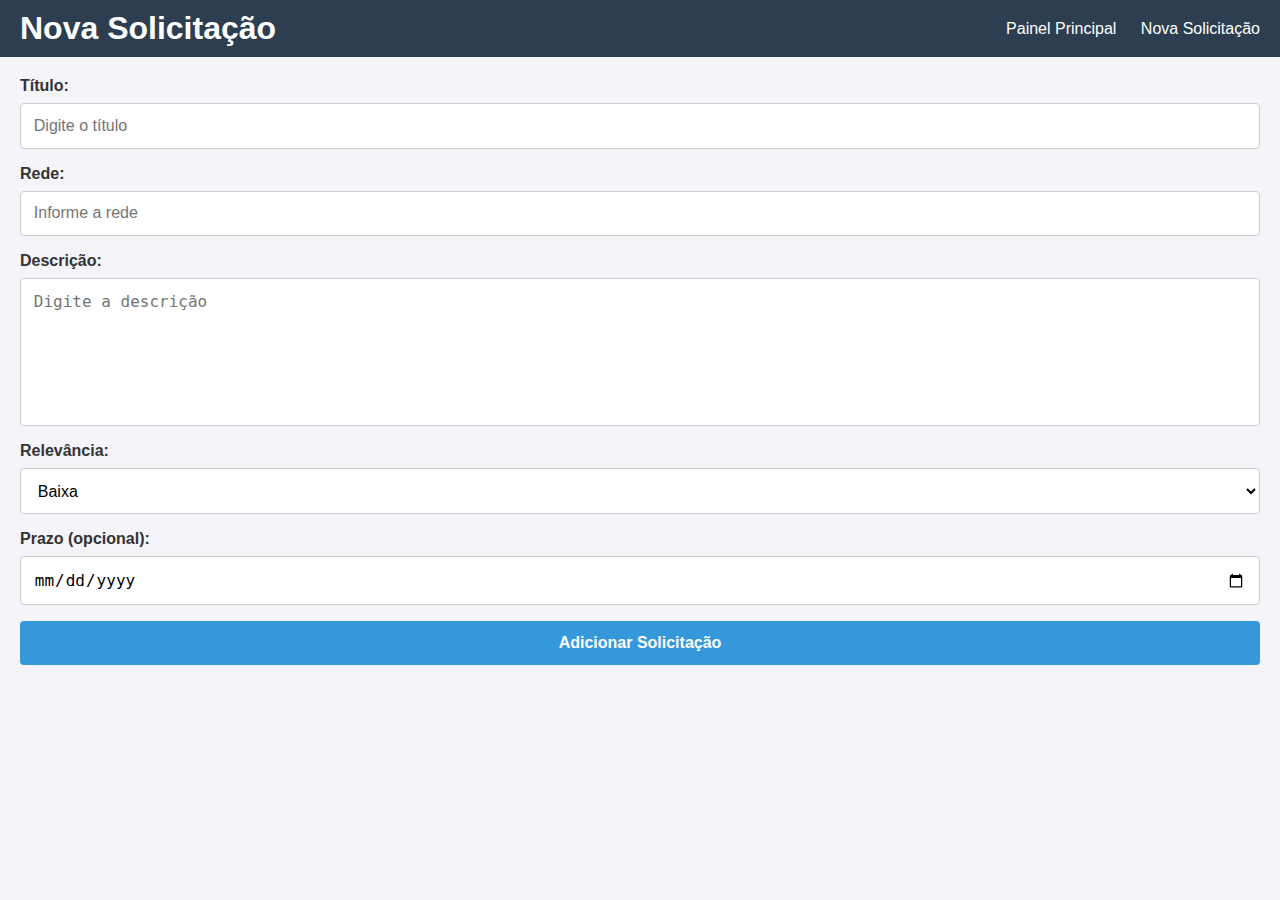
<file: index.html>
<!DOCTYPE html>
<html lang="pt-BR">
<head>
    <meta charset="UTF-8">
    <meta name="viewport" content="width=device-width, initial-scale=1.0">
    <title>Nova Solicitação</title>
    <link rel="stylesheet" href="styles.css">
</head>

<body>
    <header>
        <h1>Nova Solicitação</h1>
        <nav>
            <a href="painel.html">Painel Principal</a>
            <a href="index.html">Nova Solicitação</a>
        </nav>
    </header>

    <main>
        <form id="form-solicitacao">
            <label for="titulo">Título:</label>
            <input type="text" id="titulo" name="titulo" placeholder="Digite o título" required />

            <label for="rede">Rede:</label>
            <input type="text" id="rede" name="rede" placeholder="Informe a rede" required />

            <label for="descricao">Descrição:</label>
            <textarea id="descricao" name="descricao" placeholder="Digite a descrição" required></textarea>

            <label for="relevancia">Relevância:</label>
            <select id="relevancia" name="relevancia" required>
                <option value="baixa">Baixa</option>
                <option value="media">Média</option>
                <option value="alta">Alta</option>
            </select>

            <label for="prazo">Prazo (opcional):</label>
            <input type="date" id="prazo" name="prazo" />

            <button type="submit">Adicionar Solicitação</button>
        </form>
    </main>

    <!-- Modal de Sucesso -->
    <div class="modal" id="modal-sucesso">
        <div class="modal-content">
            <span id="fechar-modal" class="fechar">&times;</span>
            <p>Solicitação cadastrada com sucesso!</p>
            <button id="btn-ok">OK</button>
        </div>
    </div>

    <script src="script.js"></script>
</body>
</html>
</file>
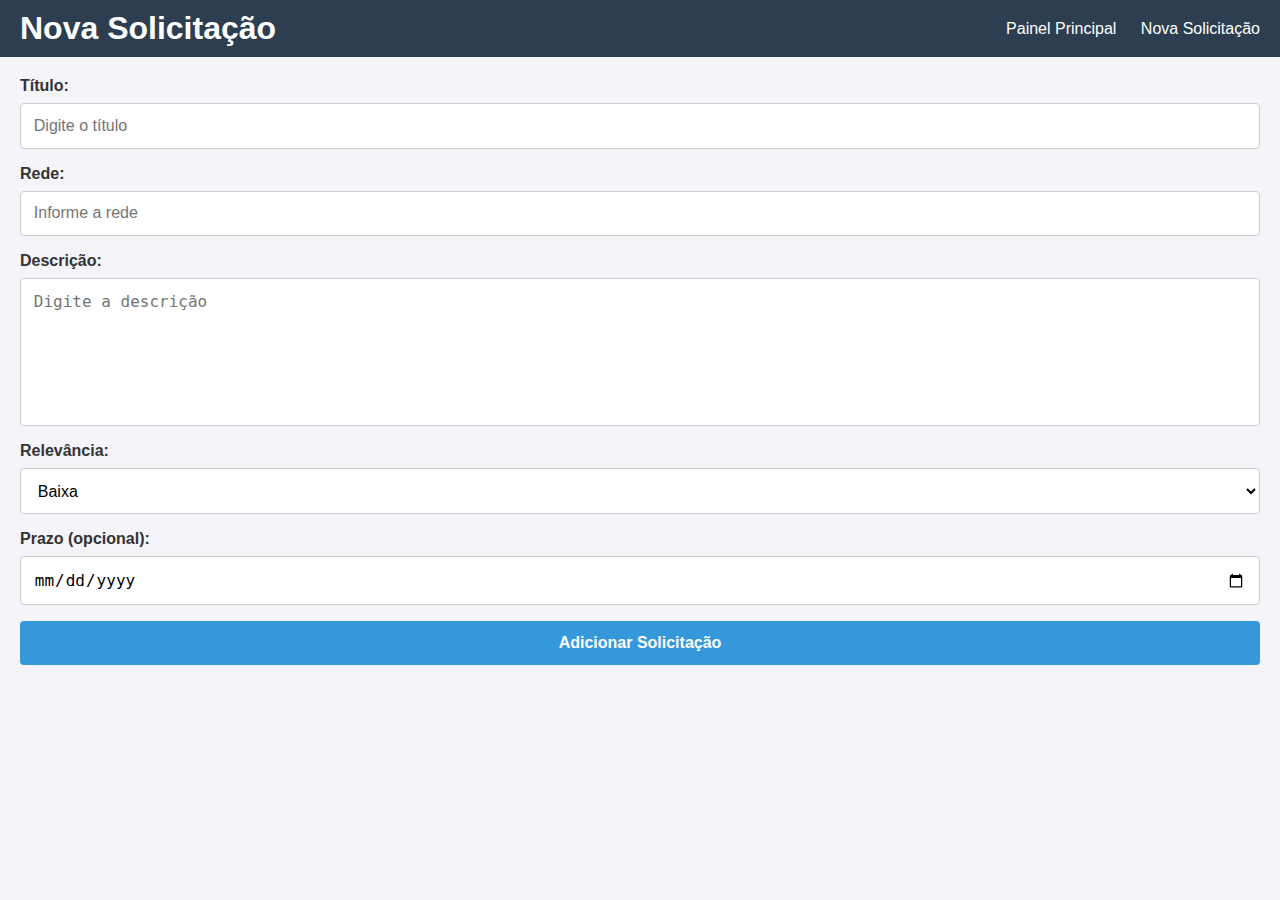
<file: inicial/index.html>
<!DOCTYPE html>
<html lang="pt-BR">
<head>
    <meta charset="UTF-8">
    <meta name="viewport" content="width=device-width, initial-scale=1.0">
    <title>Nova Solicitação</title>
    <link rel="stylesheet" href="../inicial/styles.css">
</head>

<body>
    <header>
        <h1>Nova Solicitação</h1>
        <nav>
            <a href="../painel/index.html">Painel Principal</a>
            <a href="index.html" class="active">Nova Solicitação</a>
        </nav>
    </header>

    <main>
        <form id="form-solicitacao">
            <label for="titulo">Título:</label>
            <input type="text" id="titulo" name="titulo" placeholder="Digite o título" required />

            <label for="rede">Rede:</label>
            <input type="text" id="rede" name="rede" placeholder="Informe a rede" required />

            <label for="descricao">Descrição:</label>
            <textarea id="descricao" name="descricao" placeholder="Digite a descrição" required></textarea>

            <label for="relevancia">Relevância:</label>
            <select id="relevancia" name="relevancia" required>
                <option value="baixa">Baixa</option>
                <option value="media">Média</option>
                <option value="alta">Alta</option>
            </select>

            <label for="prazo">Prazo (opcional):</label>
            <input type="date" id="prazo" name="prazo" />

            <button type="submit">Adicionar Solicitação</button>
        </form>
    </main>

    <!-- Modal de Sucesso -->
    <div class="modal" id="modal-sucesso">
        <div class="modal-content">
            <span id="fechar-modal" class="fechar">&times;</span>
            <p>Solicitação cadastrada com sucesso!</p>
            <button id="btn-ok">OK</button>
        </div>
    </div>

    <script src="script.js"></script>
</body>
</html>
</file>
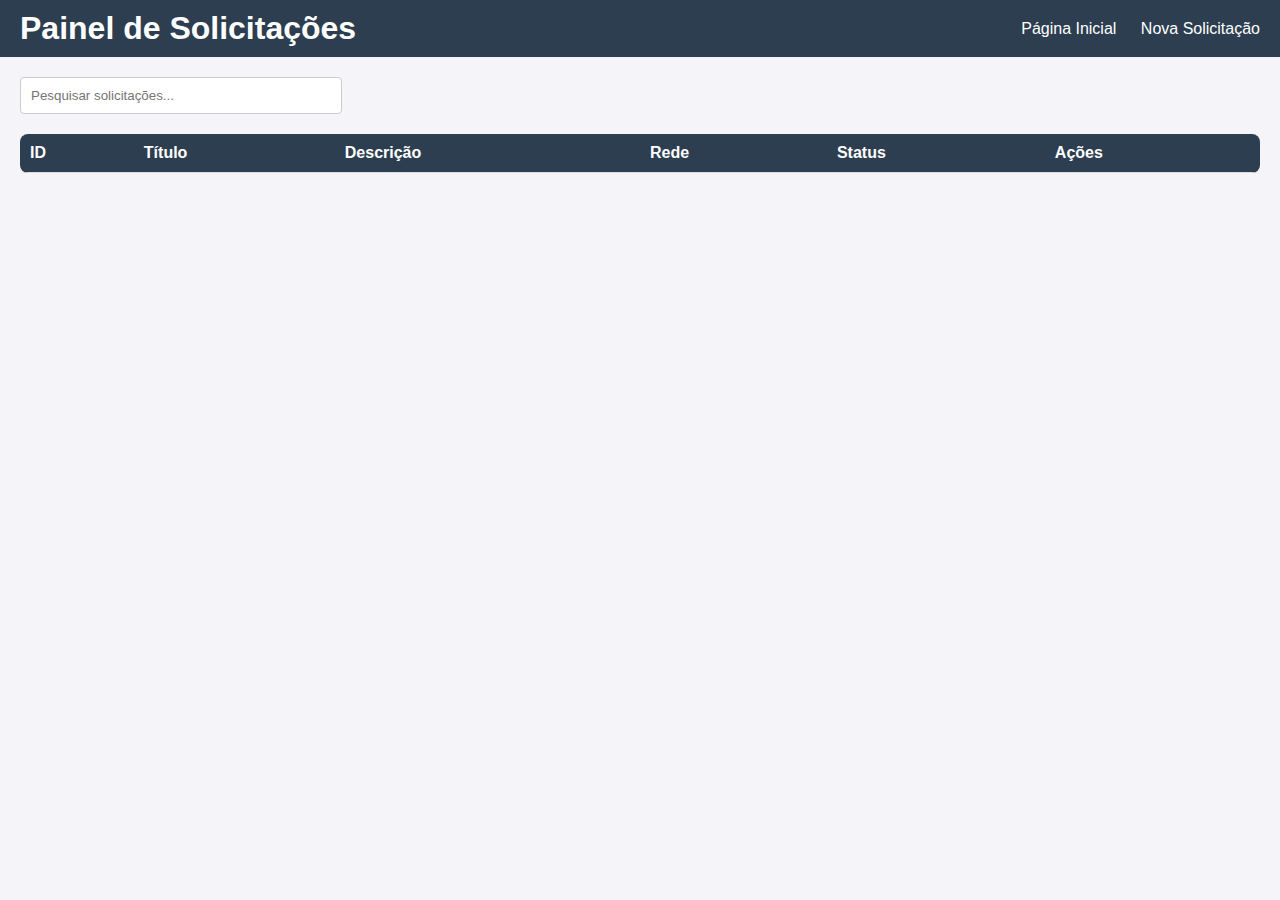
<file: painel/index.html>
<!DOCTYPE html>
<html lang="pt-BR">
<head>
    <meta charset="UTF-8">
    <meta name="viewport" content="width=device-width, initial-scale=1.0">
    <title>Painel Principal</title>
    <link rel="stylesheet" href="styles.css">
</head>
<body>
    <header>
      <h1>Painel de Solicitações</h1>
      <nav>
        <a href="index.html">Página Inicial</a>
        <a href="../inicial/index.html">Nova Solicitação</a>
      </nav>
    </header>
    <main>
      <div class="search-container">
        <input type="text" id="pesquisa" placeholder="Pesquisar solicitações..." oninput="pesquisarSolicitacoes()">
      </div>
      <table>
        <thead>
          <tr>
            <th>ID</th>
            <th>Título</th>
            <th>Descrição</th>
            <th>Rede</th>
            <th>Status</th>
            <th>Ações</th>
          </tr>
        </thead>
        <tbody id="lista-solicitacoes">
          <!-- Linhas geradas dinamicamente aqui -->
        </tbody>
      </table>
    </main>
  
    <div id="modal">
      <div id="modal-content">
        <h3>Detalhes da Solicitação</h3>
        <p><strong>Título:</strong> <span id="modal-titulo"></span></p>
        <p><strong>Descrição:</strong> <span id="modal-descricao"></span></p>
        <p><strong>Rede:</strong> <span id="modal-rede"></span></p>
        <p><strong>Status:</strong> <span id="modal-status"></span></p>
        <button id="modal-close" onclick="fecharModal()">Fechar</button>
      </div>
    </div>
    
    <script src="script.js"></script>
</body>
</html>
</file>
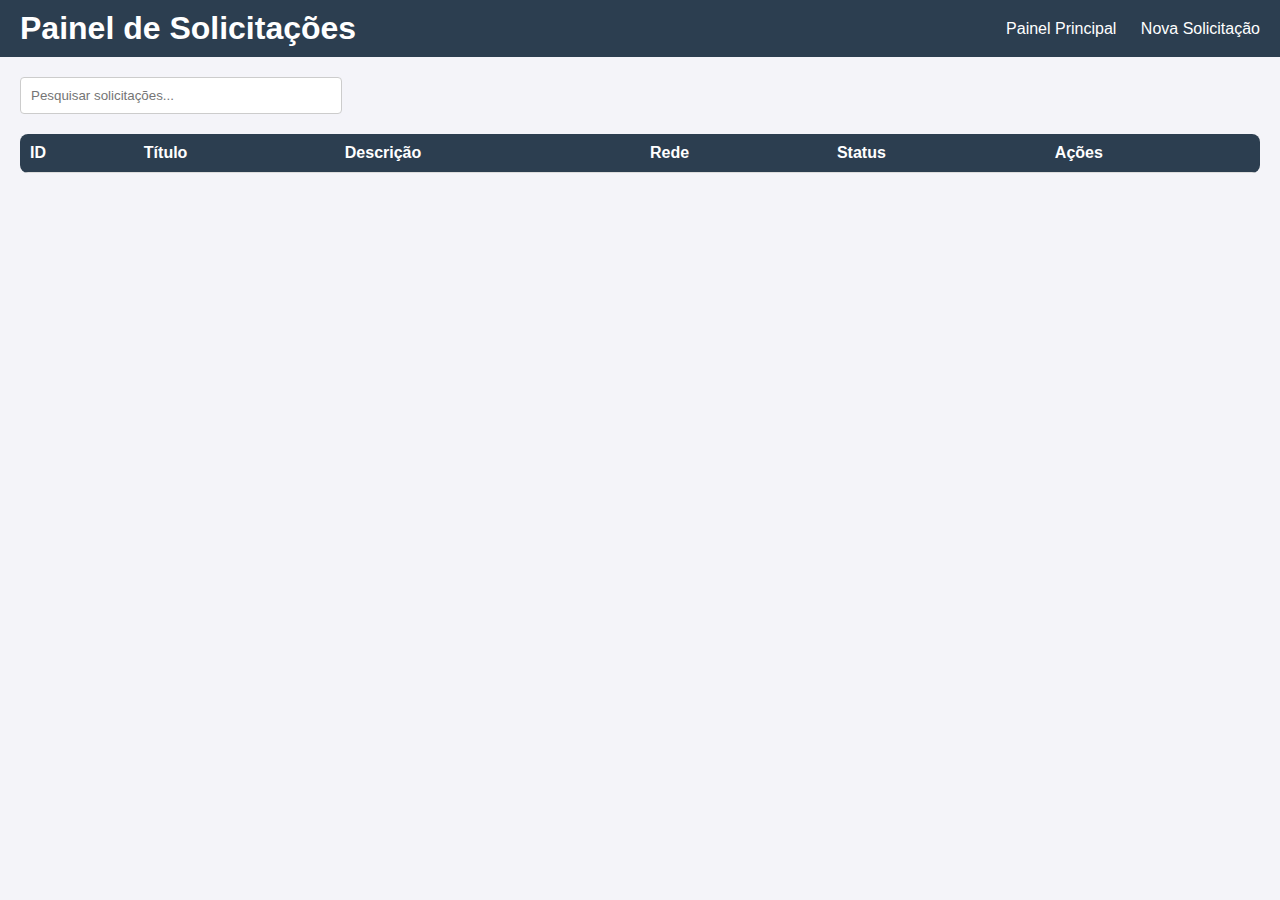
<file: painel.html>
<!DOCTYPE html>
<html lang="pt-BR">
<head>
    <meta charset="UTF-8">
    <meta name="viewport" content="width=device-width, initial-scale=1.0">
    <title>Painel Principal</title>
    <link rel="stylesheet" href="painel.css">
</head>
<body>
    <header>
      <h1>Painel de Solicitações</h1>
      <nav>
        <a href="painel.html">Painel Principal</a>
        <a href="index.html">Nova Solicitação</a>
        
      </nav>
    </header>
    <main>
      <div class="search-container">
        <input type="text" id="pesquisa" placeholder="Pesquisar solicitações..." oninput="pesquisarSolicitacoes()">
      </div>
      <table>
        <thead>
          <tr>
            <th>ID</th>
            <th>Título</th>
            <th>Descrição</th>
            <th>Rede</th>
            <th>Status</th>
            <th>Ações</th>
          </tr>
        </thead>
        <tbody id="lista-solicitacoes">
          <!-- Linhas geradas dinamicamente aqui -->
        </tbody>
      </table>
    </main>
  
    <div id="modal">
      <div id="modal-content">
        <h3>Detalhes da Solicitação</h3>
        <p><strong>Título:</strong> <span id="modal-titulo"></span></p>
        <p><strong>Descrição:</strong> <span id="modal-descricao"></span></p>
        <p><strong>Rede:</strong> <span id="modal-rede"></span></p>
        <p><strong>Status:</strong> <span id="modal-status"></span></p>
        <button id="modal-close" onclick="fecharModal()">Fechar</button>
      </div>
    </div>
    
    <script src="painel.js"></script>
</body>
</html>
</file>
<file: styles.css>
/* Estilos globais */
body {
    font-family: Arial, sans-serif;
    margin: 0;
    padding: 0;
    background-color: #f4f4f9;
}

/* Cabeçalho */
header {
    background-color: #2c3e50;
    color: white;
    padding: 10px 20px;
    display: flex;
    align-items: center;
    justify-content: space-between;
}

header h1 {
    margin: 0;
}

header nav a {
    color: white;
    text-decoration: none;
    margin-left: 20px;
    transition: color 0.3s ease;
}

header nav a:hover {
    color: #3498db; /* Cor de destaque ao passar o mouse */
}

/* Conteúdo principal */
main {
    padding: 20px;
}

/* Formulário */
form {
    display: flex;
    flex-direction: column;
}

/* Labels */
label {
    margin-bottom: 0.5rem;
    font-weight: bold;
    font-size: 1rem;
    color: #333;
}

/* Inputs, Textarea, Select */
input, textarea, select {
    margin-bottom: 1rem;
    padding: 0.8rem;
    border: 1px solid #ccc;
    border-radius: 4px;
    font-size: 1rem;
    background: #fff;
    transition: border-color 0.3s ease, background-color 0.3s ease;
}

input:focus, textarea:focus, select:focus {
    border-color: #3498db;
    outline: none;
    background: #ffffff;
    box-shadow: 0 0 5px rgba(52, 152, 219, 0.3);
}

/* Textarea */
textarea {
    resize: none;
    min-height: 120px;
}

/* Botão principal */
button {
    background-color: #3498db;
    color: white;
    border: none;
    padding: 0.8rem;
    border-radius: 4px;
    font-size: 1rem;
    font-weight: bold;
    cursor: pointer;
    transition: all 0.3s ease;
}

button:hover {
    background-color: #2980b9;
    transform: scale(1.02);
}
/* Modal */
.modal {
    display: none; /* Inicialmente oculto */
    position: fixed;
    top: 0;
    left: 0;
    width: 100%;
    height: 100%;
    background: rgba(0, 0, 0, 0.5); /* Fundo semitransparente */
    justify-content: center; /* Centraliza horizontalmente */
    align-items: center; /* Centraliza verticalmente */
    z-index: 1000; /* Garante que o modal fique acima de outros elementos */
}

.modal-content {
    background: white;
    padding: 20px;
    border-radius: 8px;
    width: 90%; /* Ajustável */
    max-width: 500px; /* Largura máxima */
    box-shadow: 0 4px 10px rgba(0, 0, 0, 0.2);
    text-align: center;
}

.fechar {
    position: absolute;
    top: 10px;
    right: 10px;
    background: #e74c3c;
    color: white;
    border: none;
    padding: 5px 10px;
    cursor: pointer;
    border-radius: 50%;
    font-size: 1.2rem;
    line-height: 1;
}

.fechar:hover {
    background-color: #c0392b;
}

/* Responsividade */
@media (max-width: 600px) {
    main {
        padding: 1rem;
    }
}

/* Tabela */
table {
    width: 100%;
    border-collapse: collapse;
    margin-top: 20px;
    background: white;
    border-radius: 8px;
    overflow: hidden;
}

table th, table td {
    text-align: left;
    padding: 10px;
    border-bottom: 1px solid #ddd;
}

table th {
    background-color: #2c3e50;
    color: white;
}

table tr:hover {
    background-color: #f1f1f1;
}

/* Ações da tabela */
.actions button {
    padding: 5px 10px;
    margin: 0 5px;
    border: none;
    border-radius: 4px;
    cursor: pointer;
}

.actions .edit {
    background-color: #3498db;
    color: white;
}

.actions .edit:hover {
    background-color: #2980b9;
}

.actions .delete {
    background-color: #e74c3c;
    color: white;
}

.actions .delete:hover {
    background-color: #c0392b;
}

.actions .view {
    background-color: #2ecc71;
    color: white;
}

.actions .view:hover {
    background-color: #27ae60;
}
</file>
<file: inicial/styles.css>
/* Estilos globais */
body {
    font-family: Arial, sans-serif;
    margin: 0;
    padding: 0;
    background-color: #f4f4f9;
}

/* Cabeçalho */
header {
    background-color: #2c3e50;
    color: white;
    padding: 10px 20px;
    display: flex;
    align-items: center;
    justify-content: space-between;
}

header h1 {
    margin: 0;
}

header nav a {
    color: white;
    text-decoration: none;
    margin-left: 20px;
    transition: color 0.3s ease;
}

header nav a:hover {
    color: #3498db; /* Cor de destaque ao passar o mouse */
}

/* Conteúdo principal */
main {
    padding: 20px;
}

/* Formulário */
form {
    display: flex;
    flex-direction: column;
}

/* Labels */
label {
    margin-bottom: 0.5rem;
    font-weight: bold;
    font-size: 1rem;
    color: #333;
}

/* Inputs, Textarea, Select */
input, textarea, select {
    margin-bottom: 1rem;
    padding: 0.8rem;
    border: 1px solid #ccc;
    border-radius: 4px;
    font-size: 1rem;
    background: #fff;
    transition: border-color 0.3s ease, background-color 0.3s ease;
}

input:focus, textarea:focus, select:focus {
    border-color: #3498db;
    outline: none;
    background: #ffffff;
    box-shadow: 0 0 5px rgba(52, 152, 219, 0.3);
}

/* Textarea */
textarea {
    resize: none;
    min-height: 120px;
}

/* Botão principal */
button {
    background-color: #3498db;
    color: white;
    border: none;
    padding: 0.8rem;
    border-radius: 4px;
    font-size: 1rem;
    font-weight: bold;
    cursor: pointer;
    transition: all 0.3s ease;
}

button:hover {
    background-color: #2980b9;
    transform: scale(1.02);
}

/* Modal */
#modal {
    display: none;
    position: fixed;
    top: 0;
    left: 0;
    width: 100%;
    height: 100%;
    background: rgba(0, 0, 0, 0.5);
    justify-content: center;
    align-items: center;
}

#modal-content {
    background: white;
    padding: 20px;
    border-radius: 8px;
    width: 80%;
    max-width: 600px;
}

#modal-content h3 {
    margin-top: 0;
}

#modal-close {
    background: #e74c3c;
    color: white;
    border: none;
    padding: 5px 10px;
    cursor: pointer;
    border-radius: 4px;
}

#modal-close:hover {
    background-color: #c0392b;
}

/* Responsividade */
@media (max-width: 600px) {
    main {
        padding: 1rem;
    }
}

/* Tabela */
table {
    width: 100%;
    border-collapse: collapse;
    margin-top: 20px;
    background: white;
    border-radius: 8px;
    overflow: hidden;
}

table th, table td {
    text-align: left;
    padding: 10px;
    border-bottom: 1px solid #ddd;
}

table th {
    background-color: #2c3e50;
    color: white;
}

table tr:hover {
    background-color: #f1f1f1;
}

/* Ações da tabela */
.actions button {
    padding: 5px 10px;
    margin: 0 5px;
    border: none;
    border-radius: 4px;
    cursor: pointer;
}

.actions .edit {
    background-color: #3498db;
    color: white;
}

.actions .edit:hover {
    background-color: #2980b9;
}

.actions .delete {
    background-color: #e74c3c;
    color: white;
}

.actions .delete:hover {
    background-color: #c0392b;
}

.actions .view {
    background-color: #2ecc71;
    color: white;
}

.actions .view:hover {
    background-color: #27ae60;
}
</file>
<file: painel/styles.css>
body {
    font-family: Arial, sans-serif;
    margin: 0;
    padding: 0;
    background-color: #f4f4f9;
  }

  header {
    background-color: #2c3e50;
    color: white;
    padding: 10px 20px;
    display: flex;
    align-items: center;
    justify-content: space-between;
  }

  header h1 {
    margin: 0;
  }

  header nav a {
    color: white;
    text-decoration: none;
    margin-left: 20px;
  }

  main {
    padding: 20px;
  }

  .search-container {
    display: flex;
    justify-content: flex-start;
    margin-bottom: 20px;
  }

  .search-container input {
    width: 300px;
    padding: 10px;
    border: 1px solid #ccc;
    border-radius: 4px;
  }

  table {
    width: 100%;
    border-collapse: collapse;
    margin-top: 20px;
    background: white;
    border-radius: 8px;
    overflow: hidden;
  }

  table th, table td {
    text-align: left;
    padding: 10px;
    border-bottom: 1px solid #ddd;
  }

  table th {
    background-color: #2c3e50;
    color: white;
  }

  table tr:hover {
    background-color: #f1f1f1;
  }

  .actions button {
    padding: 5px 10px;
    margin: 0 5px;
    border: none;
    border-radius: 4px;
    cursor: pointer;
  }

  .actions .edit {
    background-color: #3498db;
    color: white;
  }

  .actions .delete {
    background-color: #e74c3c;
    color: white;
  }

  .actions .view {
    background-color: #2ecc71;
    color: white;
  }

  #modal {
    display: none;
    position: fixed;
    top: 0;
    left: 0;
    width: 100%;
    height: 100%;
    background: rgba(0, 0, 0, 0.5);
    justify-content: center;
    align-items: center;
  }

  #modal-content {
    background: white;
    padding: 20px;
    border-radius: 8px;
    width: 80%;
    max-width: 600px;
  }

  #modal-content h3 {
    margin-top: 0;
  }

  #modal-close {
    background: #e74c3c;
    color: white;
    border: none;
    padding: 5px 10px;
    cursor: pointer;
    border-radius: 4px;
  }
</file>
<file: painel.css>
body {
    font-family: Arial, sans-serif;
    margin: 0;
    padding: 0;
    background-color: #f4f4f9;
  }

  header {
    background-color: #2c3e50;
    color: white;
    padding: 10px 20px;
    display: flex;
    align-items: center;
    justify-content: space-between;
  }

  header h1 {
    margin: 0;
  }

  header nav a {
    color: white;
    text-decoration: none;
    margin-left: 20px;
  }

  main {
    padding: 20px;
  }

  .search-container {
    display: flex;
    justify-content: flex-start;
    margin-bottom: 20px;
  }

  .search-container input {
    width: 300px;
    padding: 10px;
    border: 1px solid #ccc;
    border-radius: 4px;
  }

  table {
    width: 100%;
    border-collapse: collapse;
    margin-top: 20px;
    background: white;
    border-radius: 8px;
    overflow: hidden;
  }

  table th, table td {
    text-align: left;
    padding: 10px;
    border-bottom: 1px solid #ddd;
  }

  table th {
    background-color: #2c3e50;
    color: white;
  }

  table tr:hover {
    background-color: #f1f1f1;
  }

  .actions button {
    padding: 5px 10px;
    margin: 0 5px;
    border: none;
    border-radius: 4px;
    cursor: pointer;
  }

  .actions .edit {
    background-color: #3498db;
    color: white;
  }

  .actions .delete {
    background-color: #e74c3c;
    color: white;
  }

  .actions .view {
    background-color: #2ecc71;
    color: white;
  }

  #modal {
    display: none;
    position: fixed;
    top: 0;
    left: 0;
    width: 100%;
    height: 100%;
    background: rgba(0, 0, 0, 0.5);
    justify-content: center;
    align-items: center;
  }

  #modal-content {
    background: white;
    padding: 20px;
    border-radius: 8px;
    width: 80%;
    max-width: 600px;
  }

  #modal-content h3 {
    margin-top: 0;
  }

  #modal-close {
    background: #e74c3c;
    color: white;
    border: none;
    padding: 5px 10px;
    cursor: pointer;
    border-radius: 4px;
  }
</file>
